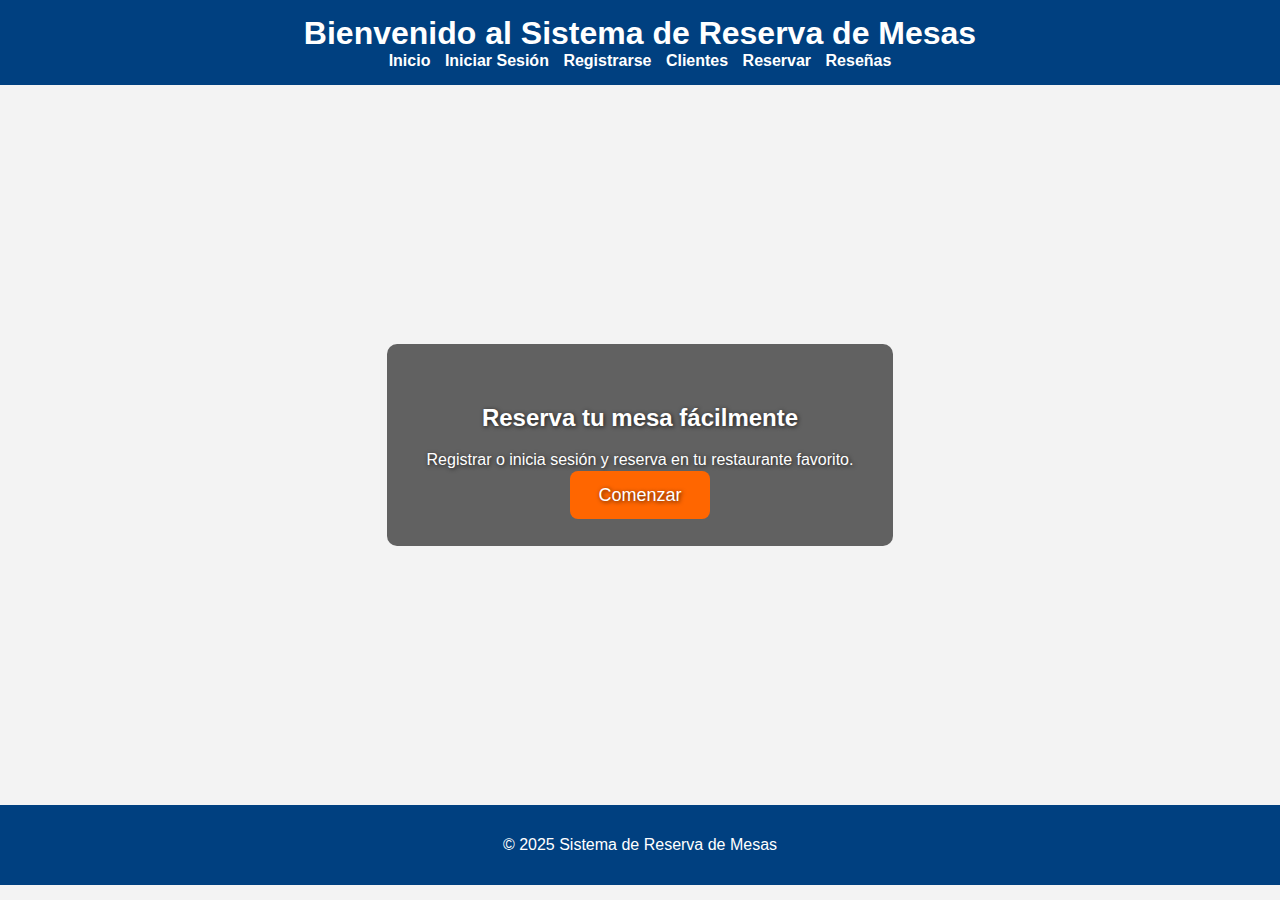
<file: index.html>
<!DOCTYPE html>
<html lang="es">
<head>
  <meta charset="UTF-8">
  <title>Inicio - Reserva de Mesas</title>
  <link rel="stylesheet" href="estilo.css">
</head>
<body>
<header>
  <h1>Bienvenido al Sistema de Reserva de Mesas</h1>
  <nav>
    <a href="index.html">Inicio</a>
    <a href="login.html">Iniciar Sesión</a>
    <a href="registro.html">Registrarse</a>
    <a href="clientes.html">Clientes</a>
    <a href="reservas.html">Reservar</a>
    <a href="reseñas.html">Reseñas</a>
  </nav>
</header>

<main class="inicio">
  <section class="contenido-inicio">
    <h2>Reserva tu mesa fácilmente</h2>
    <p>Registrar o inicia sesión y reserva en tu restaurante favorito.</p>
    <a href="login.html" class="boton">Comenzar</a>
  </section>
</main>

<footer>
  <p>&copy; 2025 Sistema de Reserva de Mesas</p>
</footer>

<script src="validaciones.js"></script>
</body>
</html>
</file>
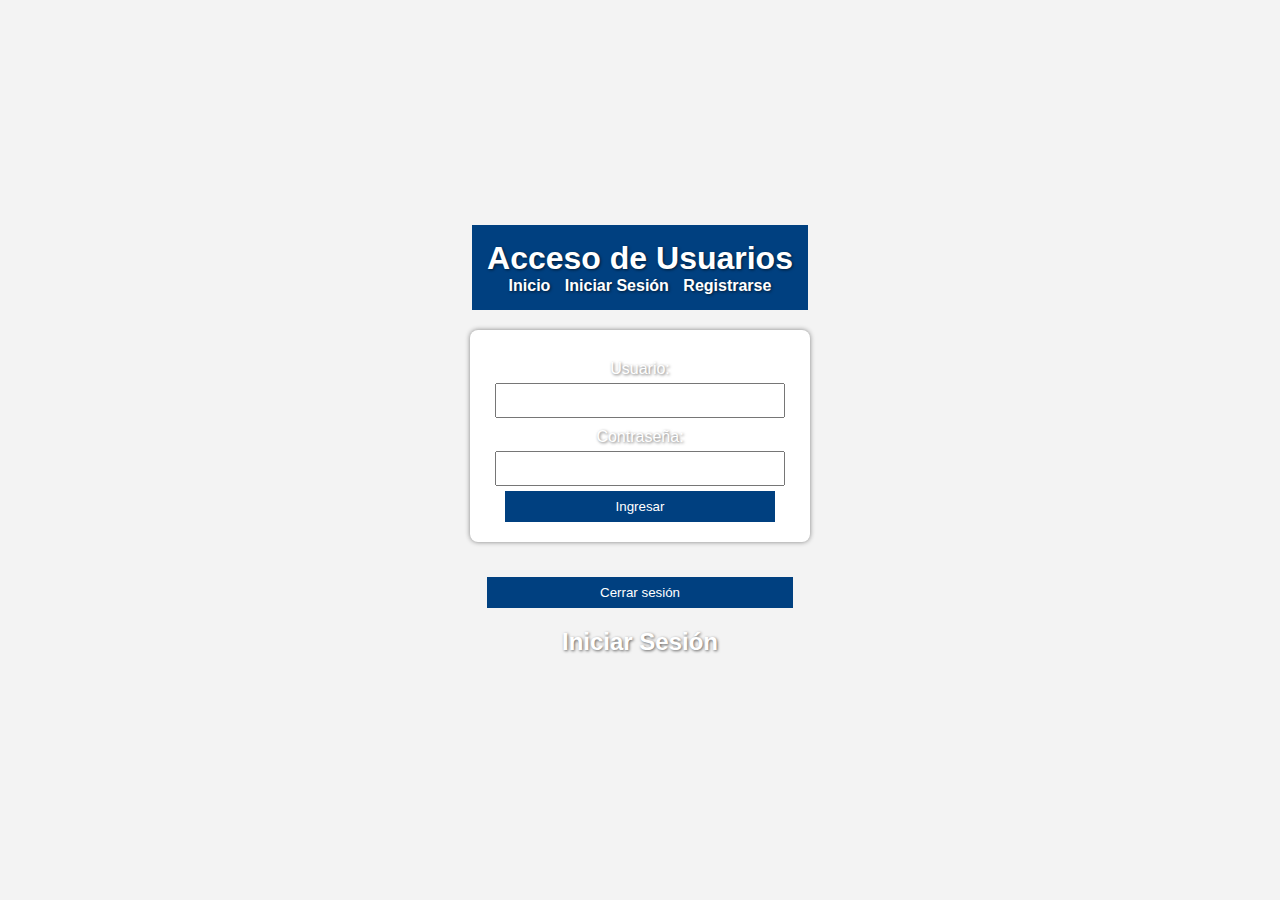
<file: clientes.html>
<!DOCTYPE html>
<html lang="es">
<head>
    <meta charset="UTF-8">
    <title>Registro de Clientes</title>
    <link rel="stylesheet" href="estilo.css">
</head>
<body>
<header>
    <h1>Registro de Información del Cliente</h1>
    <nav>
        <a href="index.html">Inicio</a>
        <a href="clientes.html">Clientes</a>
        <a href="reservas.html">Reservar</a>
    </nav>
</header>

<main>
    <form id="formInfo" onsubmit="return validarInformacion()">
        <label>Nombre del cliente:</label>
        <input type="text" id="nombreCliente" required>

        <label>Teléfono:</label>
        <input type="tel" id="telefono" required>

        <label>Dirección:</label>
        <input type="text" id="direccion" required>

        <button type="submit">Guardar Información</button>
    </form>
</main>
<script src="validaciones.js"></script>
</body>
<script>
    verificarSesion();
</script>
<body class="clientes-page">
  <div class="contenedor-formulario">
    <h2>Registro de Clientes</h2>
  </div>
</body>
</html>
</file>
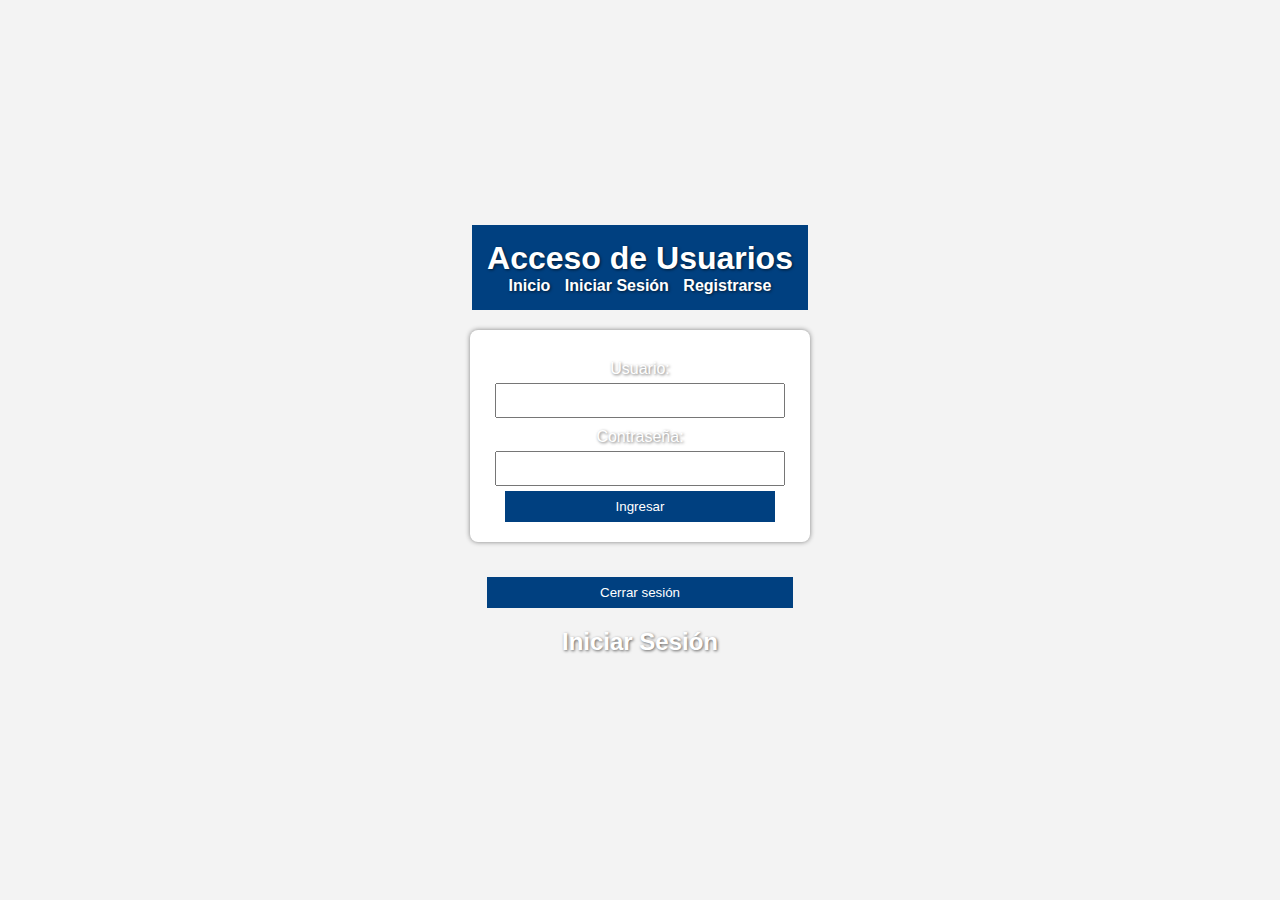
<file: login.html>
<!DOCTYPE html>
<html lang="es">
<head>
    <meta charset="UTF-8">
    <title>Iniciar Sesión</title>
    <link rel="stylesheet" href="estilo.css">
</head>
<body>
<header>
    <h1>Acceso de Usuarios</h1>
    <nav>
        <a href="index.html">Inicio</a>
        <a href="login.html">Iniciar Sesión</a>
        <a href="registro.html">Registrarse</a>
    </nav>
</header>

<main>
    <form id="formLogin" onsubmit="return validarLogin()">
        <label>Usuario:</label>
        <input type="text" id="usuario" required>
        
        <label>Contraseña:</label>
        <input type="password" id="contrasena" required>
        
        <button type="submit">Ingresar</button>
    </form>

    <button onclick="cerrarSesion()" style="margin-top:15px;">Cerrar sesión</button>
</main>
<script src="validaciones.js"></script>
</body>
<body class="login-page">
  <div class="contenedor-formulario">
    <h2>Iniciar Sesión</h2>
  </div>
</body>
</html>
</file>
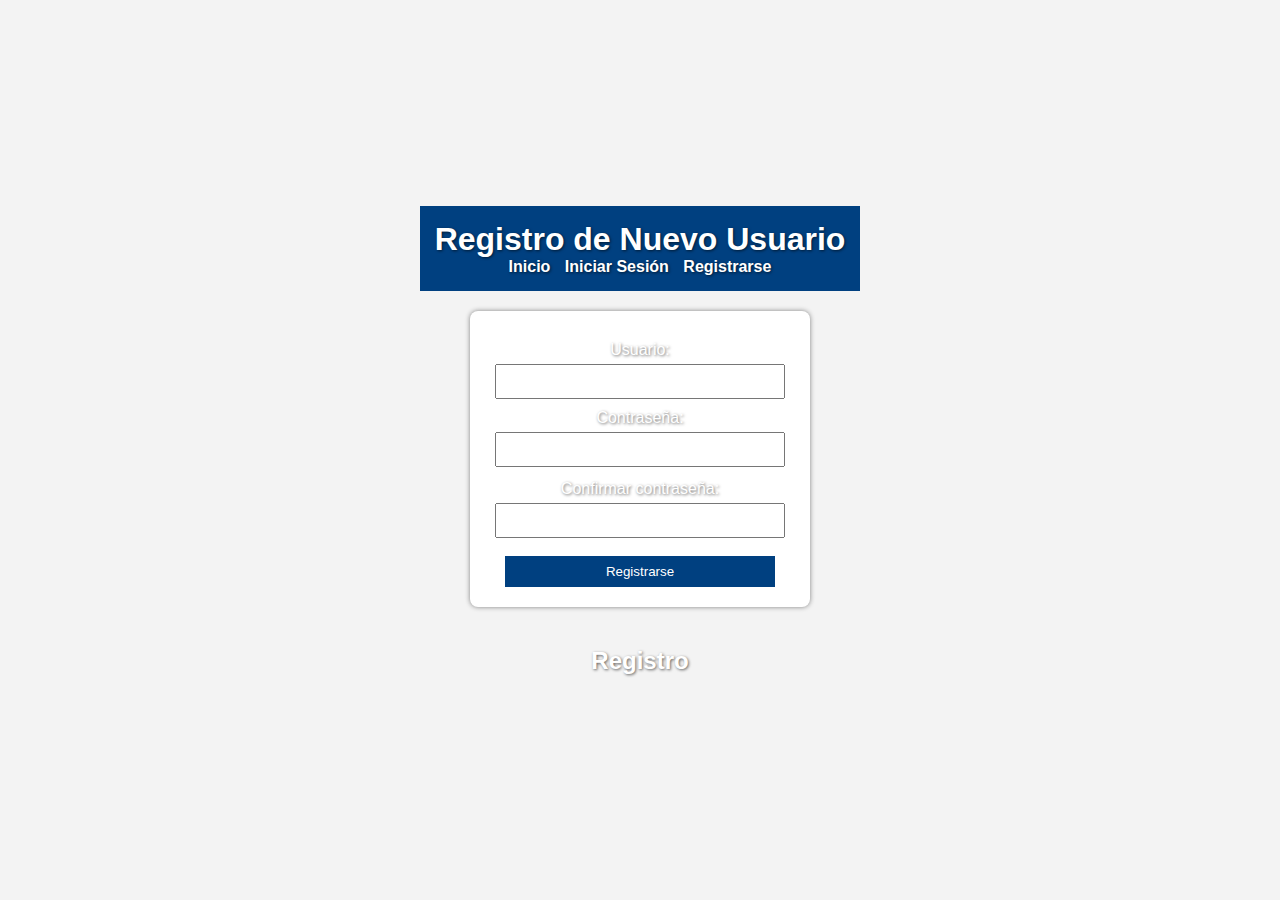
<file: registro.html>
<!DOCTYPE html>
<html lang="es">
<head>
    <meta charset="UTF-8">
    <title>Registro de Usuario</title>
    <link rel="stylesheet" href="estilo.css">
</head>
<body>
<header>
    <h1>Registro de Nuevo Usuario</h1>
    <nav>
        <a href="index.html">Inicio</a>
        <a href="login.html">Iniciar Sesión</a>
        <a href="registro.html">Registrarse</a>
    </nav>
</header>

<main>
    <form id="formRegistro" onsubmit="return validarRegistro()">
        <label>Usuario:</label>
        <input type="text" id="usuarioRegistro" required>

        <label>Contraseña:</label>
        <input type="password" id="pass1" onkeyup="medirFuerzaContrasena()" required>
        <p id="fuerzaPass" style="font-size: 13px;"></p>

        <label>Confirmar contraseña:</label>
        <input type="password" id="pass2" required>
        <p id="errorPass" style="font-size: 13px;"></p>

        <button type="submit">Registrarse</button>
    </form>
</main>

<script src="validaciones.js"></script>
</body>
<body class="registro-page">
  <div class="contenedor-formulario">
    <h2>Registro</h2>
  </div>
</body>
</html>
</file>
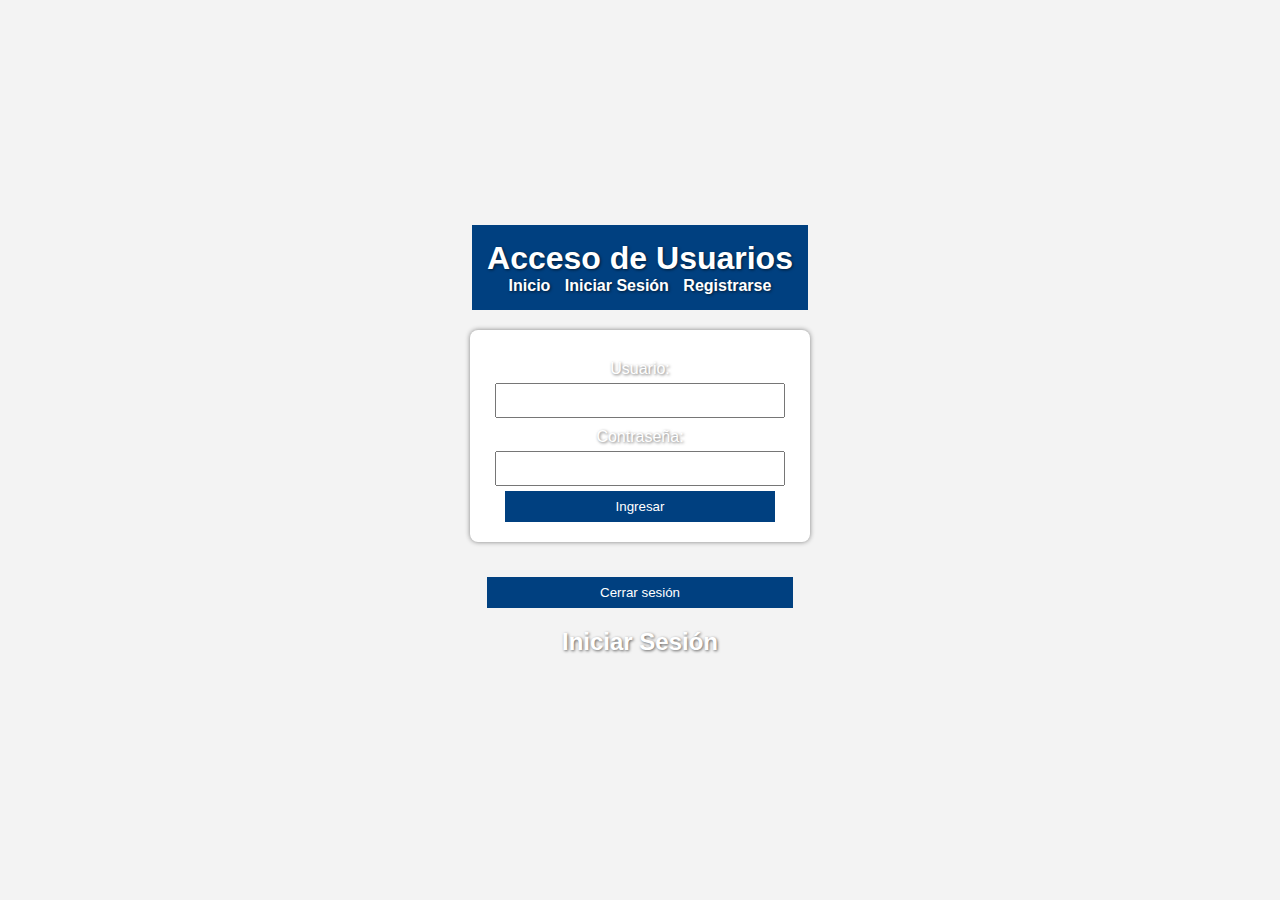
<file: reservas.html>
<!DOCTYPE html>
<html lang="es">
<head>
    <meta charset="UTF-8">
    <title>Reservar Mesa</title>
    <link rel="stylesheet" href="estilo.css">
</head>
<body>
<header>
    <h1>Reservar Mesa</h1>
    <nav>
        <a href="index.html">Inicio</a>
        <a href="clientes.html">Clientes</a>
        <a href="reservas.html">Reservar</a>
        <a href="reseñas.html">Reseñas</a>
    </nav>
</header>

<main>
    <form id="formReserva" onsubmit="return validarReserva()">
        <label>Fecha de reserva:</label>
        <input type="date" id="fecha" required>

        <label>Hora:</label>
        <input type="time" id="hora" required>

        <label>Número de personas:</label>
        <input type="number" id="personas" min="1" required>

        <button type="submit">Confirmar Reserva</button>
    </form>
</main>

<script src="validaciones.js"></script>
</body>
<script>
    verificarSesion();
</script>
<body class="reservas-page">
  <div class="contenedor-formulario">
    <h2>Reservar Mesa</h2>
  </div>
</body>
</html>
</file>
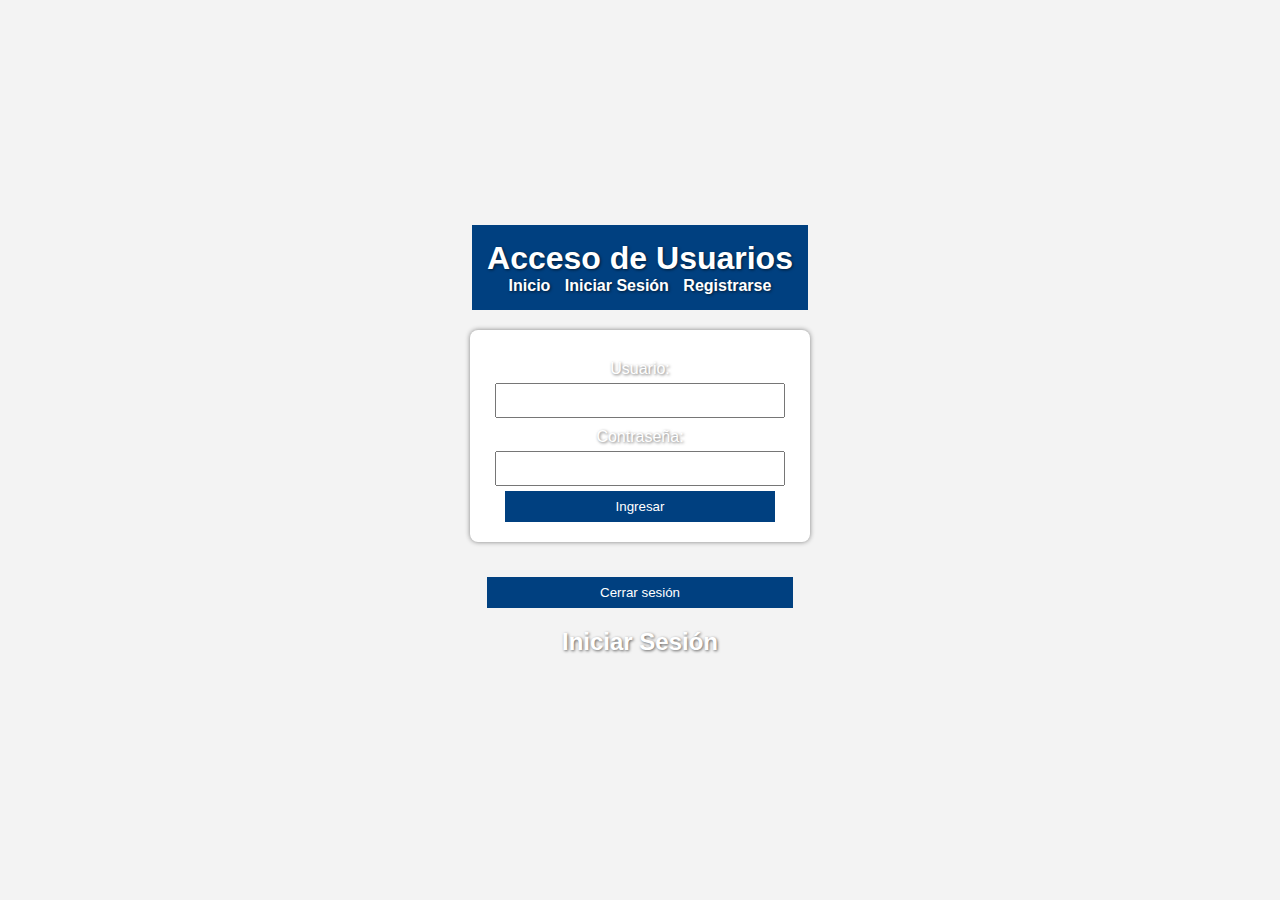
<file: reseñas.html>
<!DOCTYPE html>
<html lang="es">
<head>
    <meta charset="UTF-8">
    <title>Dejar Reseña</title>
    <link rel="stylesheet" href="estilo.css">
</head>
<body>
<header>
    <h1>Dejar Reseña</h1>
    <nav>
        <a href="index.html">Inicio</a>
        <a href="reservas.html">Reservar</a>
        <a href="reseñas.html">Reseñas</a>
    </nav>
</header>

<main>
    <form id="formReseña" onsubmit="return validarReseña()">
        <label>Nombre del cliente:</label>
        <input type="text" id="nombreReseña" required>

        <label>Comentario:</label>
        <textarea id="comentario" rows="4" required></textarea>

        <label>Calificación (1-5):</label>
        <input type="number" id="calificacion" min="1" max="5" required>

        <button type="submit">Enviar Reseña</button>
    </form>
</main>

<script src="validaciones.js"></script>
</body>
<script>
    verificarSesion();
</script>
<body class="resenas-page">
  <div class="contenedor-formulario">
    <h2>Reseñas</h2>
  </div>
</body>
</html>
</file>
<file: estilo.css>
body {
    font-family: Arial, sans-serif;
    background-color: #f3f3f3;
    margin: 0;
    padding: 0;
    text-align: center;
}

header {
    background-color: #004080;
    color: white;
    padding: 15px;
}

h1 {
    margin: 0;
}

nav a {
    margin: 5px;
    color: white;
    text-decoration: none;
    font-weight: bold;
}

nav a:hover {
    text-decoration: underline;
}

form {
    background-color: white;
    width: 300px;
    margin: 20px auto;
    padding: 20px;
    border-radius: 8px;
    box-shadow: 0 0 5px gray;
}

label {
    display: block;
    margin-top: 10px;
}

input, textarea, button {
    width: 90%;
    padding: 8px;
    margin-top: 5px;
}

button {
    background-color: #004080;
    color: white;
    border: none;
    cursor: pointer;
}

button:hover {
    background-color: #0066cc;
}

.boton {
    background-color: #004080;
    color: white;
    padding: 10px 20px;
    text-decoration: none;
    border-radius: 6px;
}

#mensajePass {
    color: red;
}

#fuerzaPass {
    font-size: 13px;
    font-weight: bold;
    margin-top: 3px;
}

.inicio {
    background-image: url('https://images.unsplash.com/photo-1555396273-367ea4eb4db5?ixlib=rb-4.1.0&ixid=M3wxMjA3fDB8MHxwaG90by1wYWdlfHx8fGVufDB8fHx8fA%3D%3D&auto=format&fit=crop&q=80&w=1374');
    background-size: cover;
    background-position: center;
    height: 80vh;
    display: flex;
    align-items: center;
    justify-content: center;
    color: #fff;
    text-shadow: 1px 1px 4px rgba(0,0,0,0.7);
}

.contenido-inicio {
    background-color: rgba(0, 0, 0, 0.6);
    padding: 40px;
    border-radius: 10px;
}

.boton {
    background-color: #ff6600;
    padding: 14px 28px;
    font-size: 18px;
    border-radius: 8px;
    transition: background-color 0.3s ease;
}

.boton:hover {
    background-color: #ff8533;
}

footer {
    background-color: #004080;
    color: white;
    text-align: center;
    padding: 15px 0;
    position: relative;
    bottom: 0;
    width: 100%;
}

body.login-page, 
body.registro-page, 
body.clientes-page, 
body.reservas-page, 
body.reseñas-page {
  background-size: cover;
  background-position: center;
  background-repeat: no-repeat;
  color: #fff;
  text-shadow: 1px 1px 3px rgba(0,0,0,0.6);
  min-height: 100vh;
  display: flex;
  flex-direction: column;
  justify-content: center;
  align-items: center;
}

/* Imagen en cada seccion */
body.login-page {
  background-image: url("https://images.unsplash.com/photo-1718483610680-c26f3d02c57b?ixlib=rb-4.1.0&ixid=M3wxMjA3fDB8MHxwaG90by1wYWdlfHx8fGVufDB8fHx8fA%3D%3D&auto=format&fit=crop&q=80&w=1518"); 
}

body.registro-page {
  background-image: url('https://images.unsplash.com/photo-1759419038843-29749ac4cd2d?ixlib=rb-4.1.0&ixid=M3wxMjA3fDB8MHxwaG90by1wYWdlfHx8fGVufDB8fHx8fA%3D%3D&auto=format&fit=crop&q=80&w=1470'); 
}

body.clientes-page {
  background-image: url('https://images.unsplash.com/photo-1556740758-90de374c12ad?ixlib=rb-4.1.0&ixid=M3wxMjA3fDB8MHxwaG90by1wYWdlfHx8fGVufDB8fHx8fA%3D%3D&auto=format&fit=crop&q=80&w=1470'); 
}

body.reservas-page {
  background-image: url('https://images.unsplash.com/photo-1694967336919-707c84ebacf2?ixlib=rb-4.1.0&ixid=M3wxMjA3fDB8MHxwaG90by1wYWdlfHx8fGVufDB8fHx8fA%3D%3D&auto=format&fit=crop&q=80&w=687'); /* mesa con platos */
}

body.resenas-page {
  background-image: url('https://images.unsplash.com/photo-1517248135467-4c7edcad34c4?auto=format&fit=crop&w=1500&q=80'); 
}
</file>
